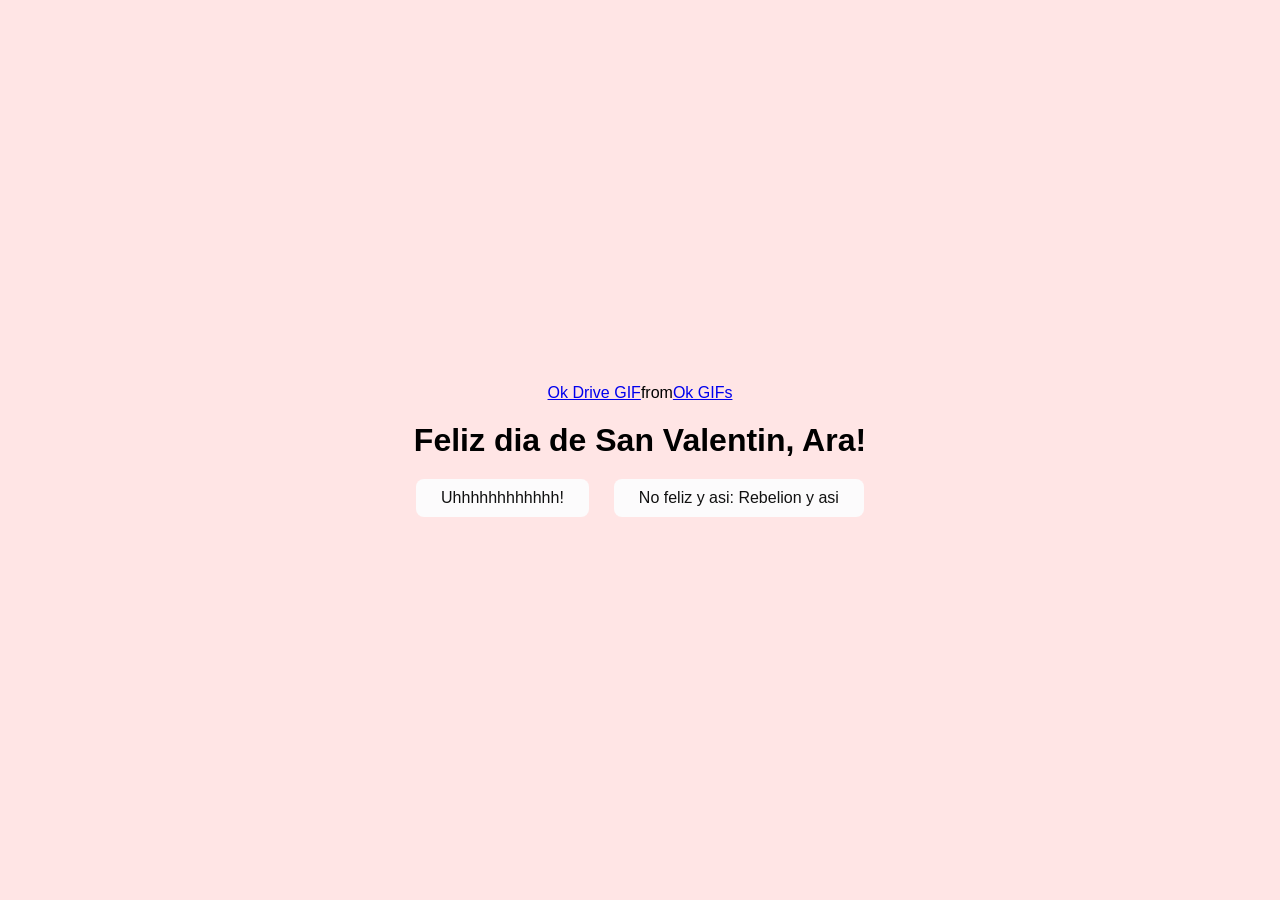
<file: index.html>
<!DOCTYPE html>
<html lang="en">
<head>
    <meta charset="UTF-8">
    <meta name="viewport" content="width=device-width, initial-scale=1.0">
   <link rel="stylesheet" href="style.css">
    <title>Document</title>
</head>
<body>
    <div class="container">
        <div class="tenor-gif-embed" data-postid="15384582447505476072" data-share-method="host" data-aspect-ratio="1" data-width="100%"><a href="https://tenor.com/view/ok-drive-gif-15384582447505476072">Ok Drive GIF</a>from <a href="https://tenor.com/search/ok-gifs">Ok GIFs</a></div> <script type="text/javascript" async src="https://tenor.com/embed.js"></script>
        <h1>Feliz dia de San Valentin, Ara!</h1>
        <div class="btn">
            <a href="si.html">Uhhhhhhhhhhhh!</a>
            <a href="no1.html">No feliz y asi: Rebelion y asi</a>
        </div>
    </div>
</body>
</html>
</file>
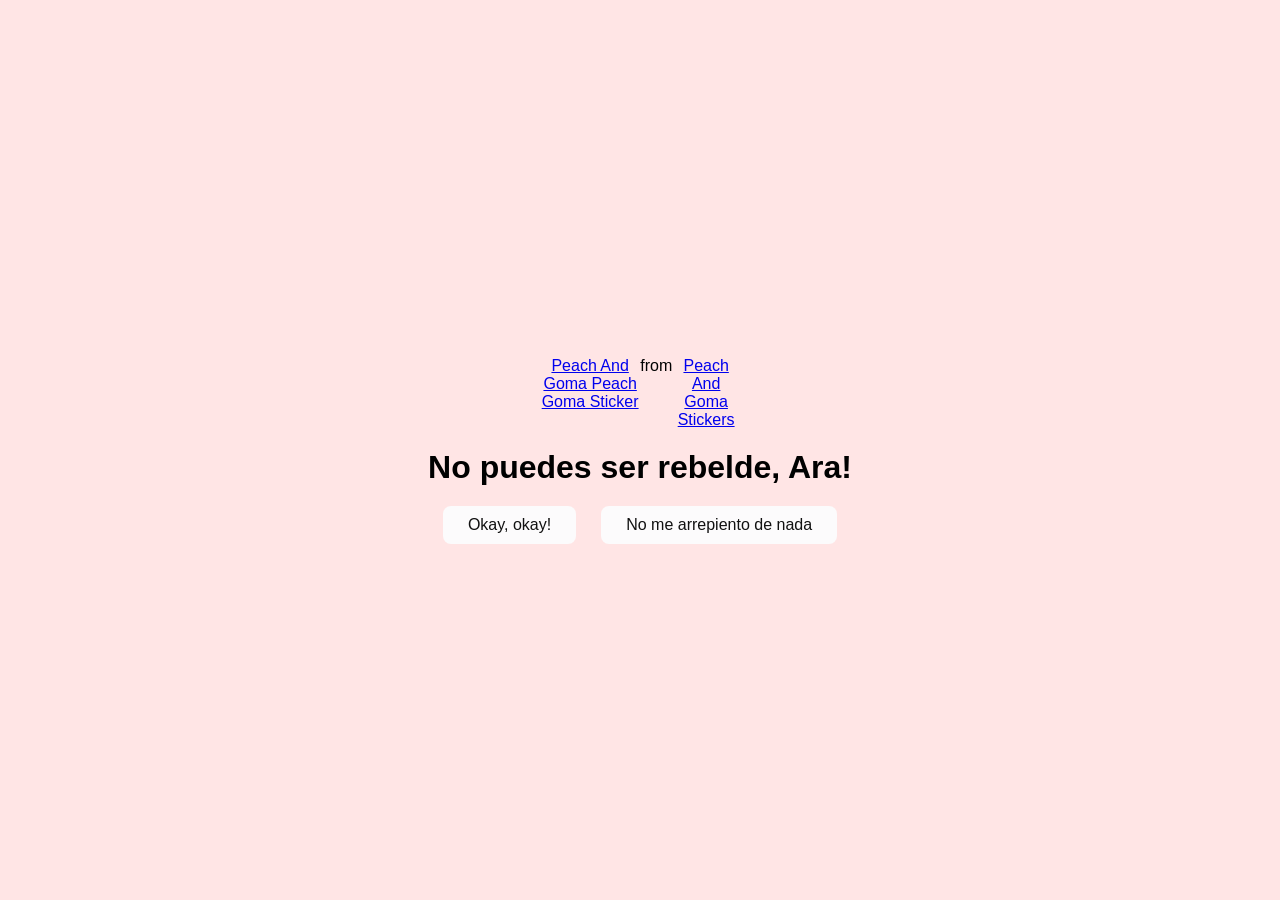
<file: no1.html>
<!DOCTYPE html>
<html lang="en">
<head>
    <meta charset="UTF-8">
    <meta name="viewport" content="width=device-width, initial-scale=1.0">
   <link rel="stylesheet" href="style.css">
    <title>Document</title>
</head>
<body>
    <div class="container">
        <div class="tenor-gif-embed" data-postid="2519951546603969360" data-share-method="host" data-aspect-ratio="1.0641" data-width="100%"><a href="https://tenor.com/view/peach-and-goma-peach-goma-peachy-goma-peach-cat-goma-peach-gif-2519951546603969360">Peach And Goma Peach Goma Sticker</a>from <a href="https://tenor.com/search/peach+and+goma-stickers">Peach And Goma Stickers</a></div> <script type="text/javascript" async src="https://tenor.com/embed.js"></script>
        <h1>No puedes ser rebelde, Ara!</h1>
        <div class="btn">
            <a href="index.html".html">Okay, okay!</a>
            <a href="no2.html">No me arrepiento de nada</a>
        </div>
    </div>
</body>
</html>
</file>
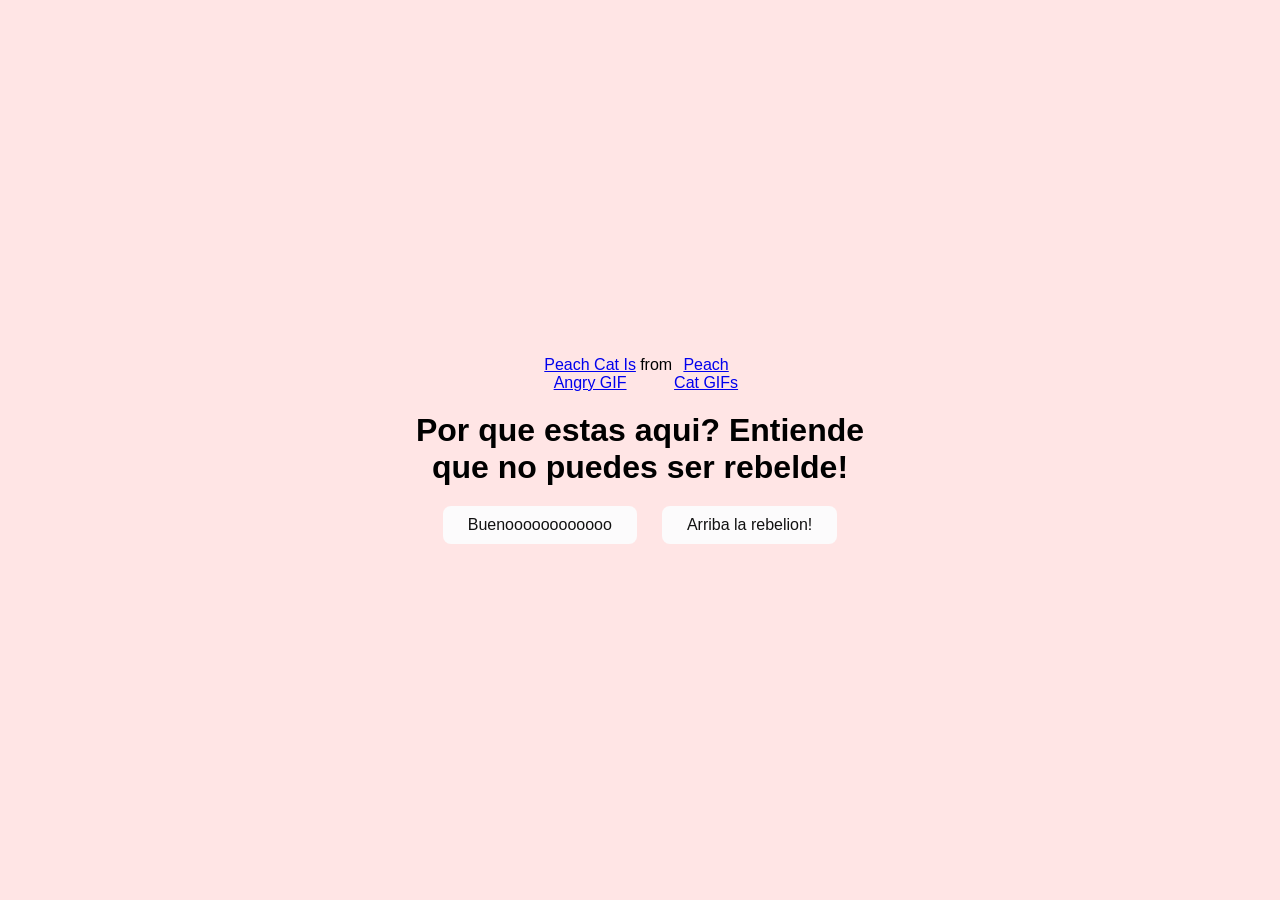
<file: no2.html>
<!DOCTYPE html>
<html lang="en">
<head>
    <meta charset="UTF-8">
    <meta name="viewport" content="width=device-width, initial-scale=1.0">
   <link rel="stylesheet" href="style.css">
    <title>Document</title>
</head>
<body>
    <div class="container">
        <div class="tenor-gif-embed" data-postid="11408513266464852809" data-share-method="host" data-aspect-ratio="1.02655" data-width="100%"><a href="https://tenor.com/view/peach-cat-is-angry-has-grenade-blow-u-up-gif-11408513266464852809">Peach Cat Is Angry GIF</a>from <a href="https://tenor.com/search/peach+cat-gifs">Peach Cat GIFs</a></div> <script type="text/javascript" async src="https://tenor.com/embed.js"></script>
        <h1>Por que estas aqui? Entiende que no puedes ser rebelde!</h1>
        <div class="btn">
            <a href="index.html">Buenoooooooooooo</a>
            <a href="#" id="random-btn">Arriba la rebelion!</a>
        </div>
    </div>
    <script src="script.js"></script>
</body>
</html>
</file>
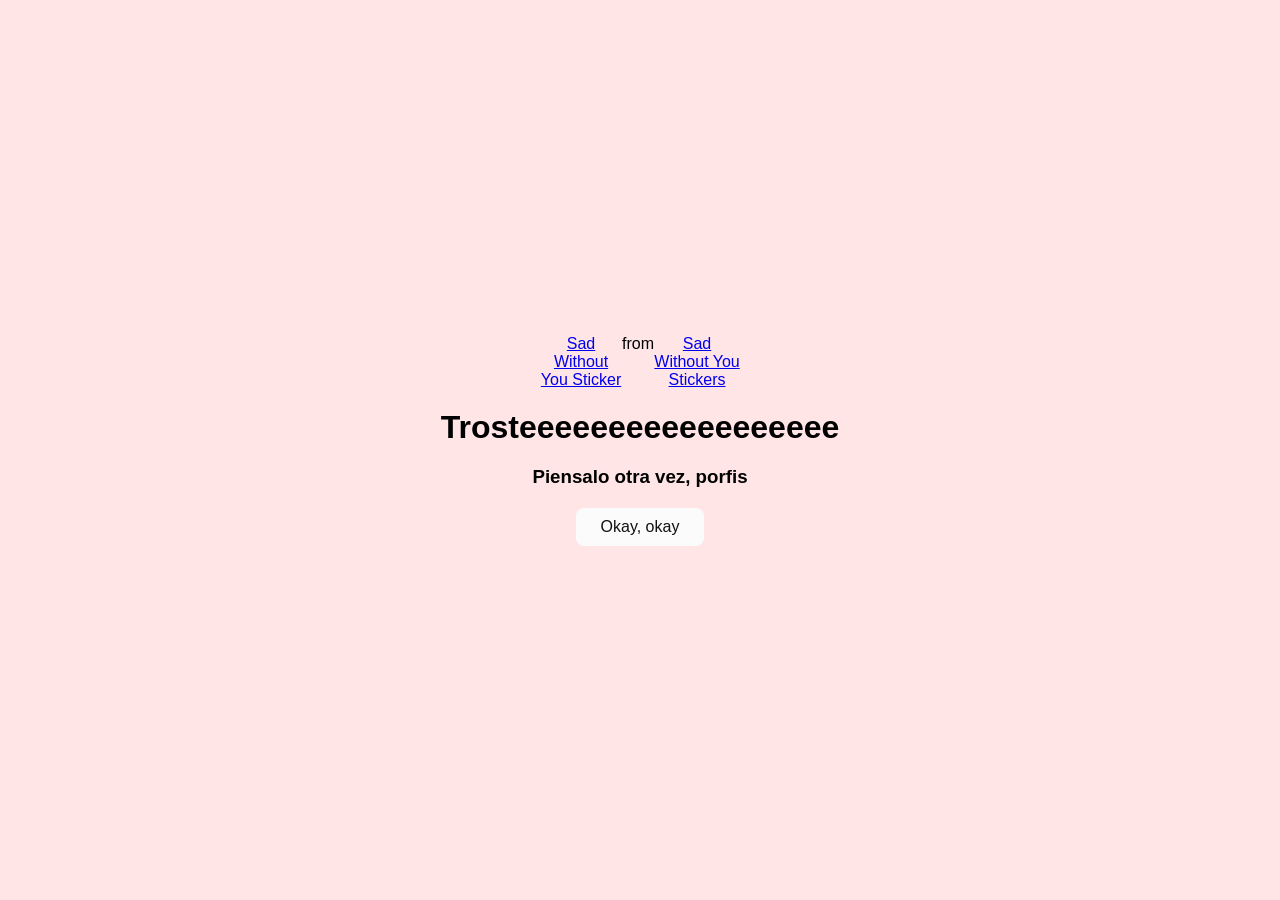
<file: no4.html>
<!DOCTYPE html>
<html lang="en">
<head>
    <meta charset="UTF-8">
    <meta name="viewport" content="width=device-width, initial-scale=1.0">
   <link rel="stylesheet" href="style.css">
    <title>Document</title>
</head>
<body>
    <div class="container">
        <div class="tenor-gif-embed" data-postid="12820893153488321136" data-share-method="host" data-aspect-ratio="1.5493" data-width="100%"><a href="https://tenor.com/view/sad-without-you-gif-12820893153488321136">Sad Without You Sticker</a>from <a href="https://tenor.com/search/sad+without+you-stickers">Sad Without You Stickers</a></div> <script type="text/javascript" async src="https://tenor.com/embed.js"></script>
        <h1>Trosteeeeeeeeeeeeeeeeee</h1>
        <h3>Piensalo otra vez, porfis</h3>

        <div class="btn">
            <a href="si4.html">Okay, okay</h3>

        </div>
    </div>
    <script src="script.js"></script>
</body>
</html>
</file>
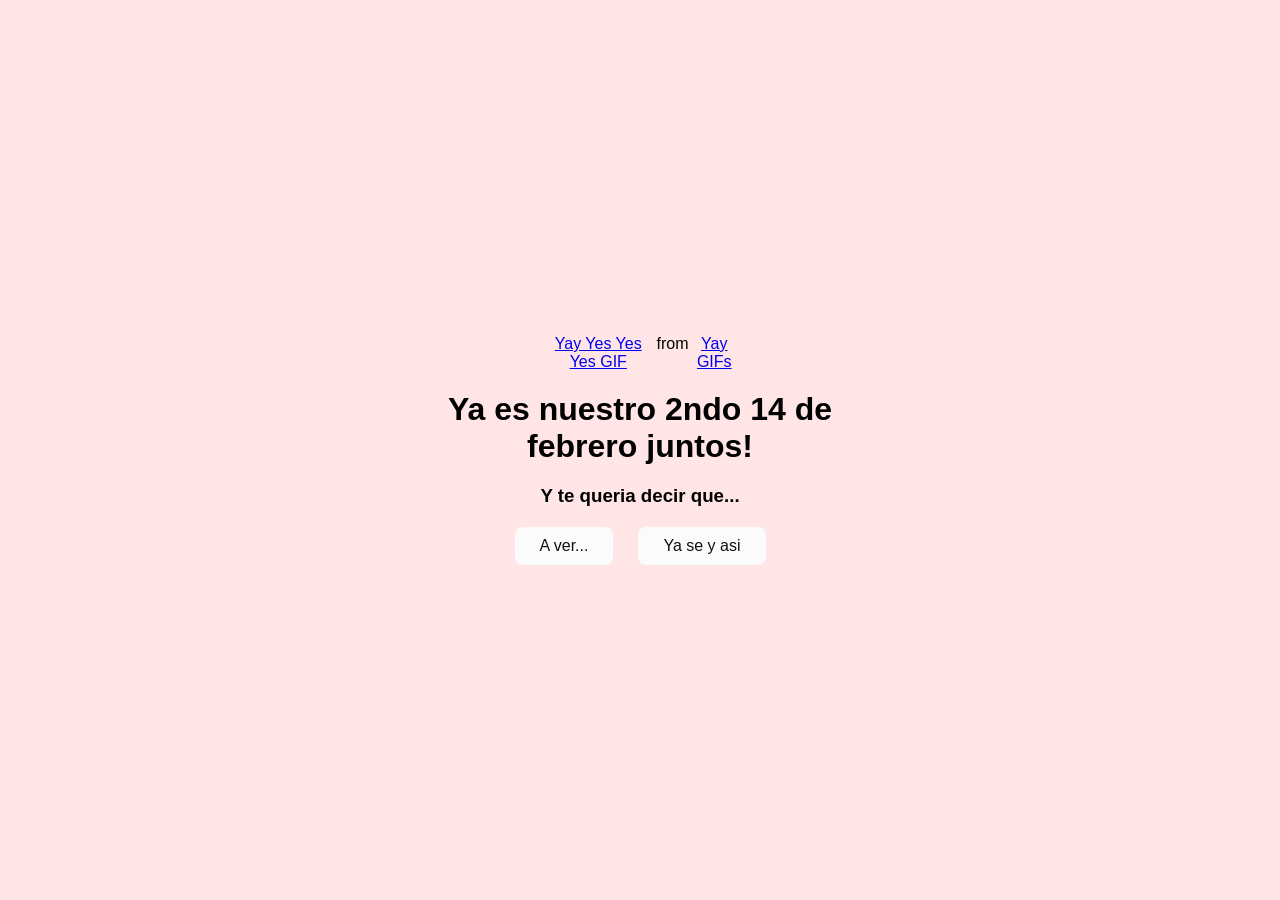
<file: si.html>
<!DOCTYPE html>
<html lang="en">
<head>
    <meta charset="UTF-8">
    <meta name="viewport" content="width=device-width, initial-scale=1.0">
   <link rel="stylesheet" href="style.css">
    <title>Document</title>
</head>
<body>
    <div class="container">
        <div class="tenor-gif-embed" data-postid="648139988884114922" data-share-method="host" data-aspect-ratio="1" data-width="100%"><a href="https://tenor.com/view/yay-yes-yes-yes-cheering-happy-pumped-gif-648139988884114922">Yay Yes Yes Yes GIF</a>from <a href="https://tenor.com/search/yay-gifs">Yay GIFs</a></div> <script type="text/javascript" async src="https://tenor.com/embed.js"></script>
        <h1>Ya es nuestro 2ndo 14 de febrero juntos!</h1>
        <h3>Y te queria decir que...</h3>

        <div class="btn">
            <a href="si2.html">A ver...</a>
            <a href="no1.html">Ya se y asi</a>
        </div>
    </div>
</body>
</html>
</file>
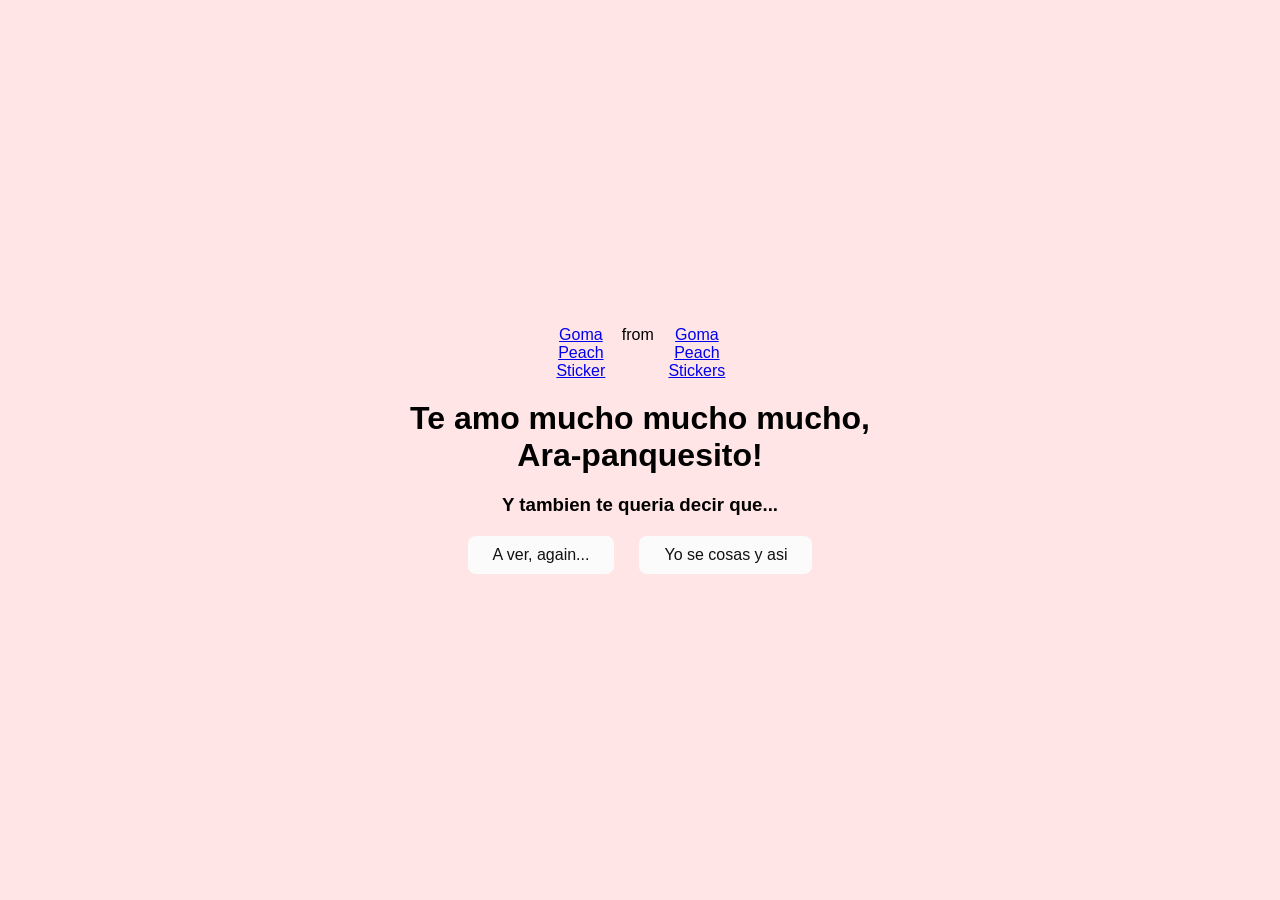
<file: si2.html>
<!DOCTYPE html>
<html lang="en">
<head>
    <meta charset="UTF-8">
    <meta name="viewport" content="width=device-width, initial-scale=1.0">
   <link rel="stylesheet" href="style.css">
    <title>Document</title>
</head>
<body>
    <div class="container">
        <div class="tenor-gif-embed" data-postid="6584494481810539682" data-share-method="host" data-aspect-ratio="1" data-width="100%"><a href="https://tenor.com/view/goma-peach-gif-6584494481810539682">Goma Peach Sticker</a>from <a href="https://tenor.com/search/goma+peach-stickers">Goma Peach Stickers</a></div> <script type="text/javascript" async src="https://tenor.com/embed.js"></script>
        <h1>Te amo mucho mucho mucho, Ara-panquesito!</h1>
        <h3>Y tambien te queria decir que...</h3>

        <div class="btn">
            <a href="si3.html">A ver, again...</a>
            <a href="no1.html">Yo se cosas y asi</a>
        </div>
    </div>
</body>
</html>
</file>
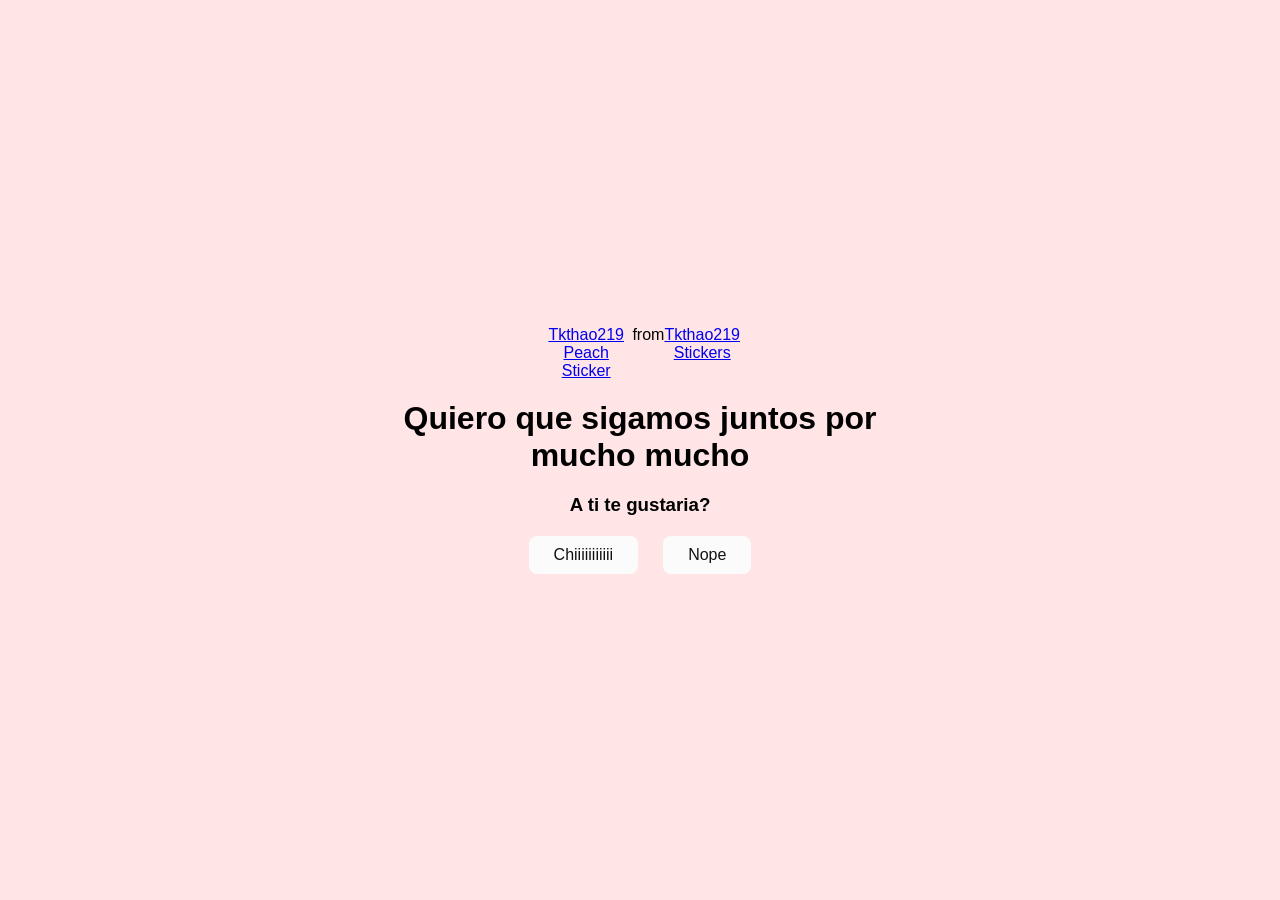
<file: si3.html>
<!DOCTYPE html>
<html lang="en">
<head>
    <meta charset="UTF-8">
    <meta name="viewport" content="width=device-width, initial-scale=1.0">
   <link rel="stylesheet" href="style.css">
    <title>Document</title>
</head>
<body>
    <div class="container">
        <div class="tenor-gif-embed" data-postid="27629242" data-share-method="host" data-aspect-ratio="1.01911" data-width="100%"><a href="https://tenor.com/view/tkthao219-peach-goma-gif-27629242">Tkthao219 Peach Sticker</a>from <a href="https://tenor.com/search/tkthao219-stickers">Tkthao219 Stickers</a></div> <script type="text/javascript" async src="https://tenor.com/embed.js"></script>
        <h1>Quiero que sigamos juntos por mucho mucho</h1>
        <h3>A ti te gustaria?</h3>

        <div class="btn">
            <a href="si4.html">Chiiiiiiiiiii</a>
            <a href="no4.html">Nope</a>
        </div>
    </div>
</body>
</html>
</file>
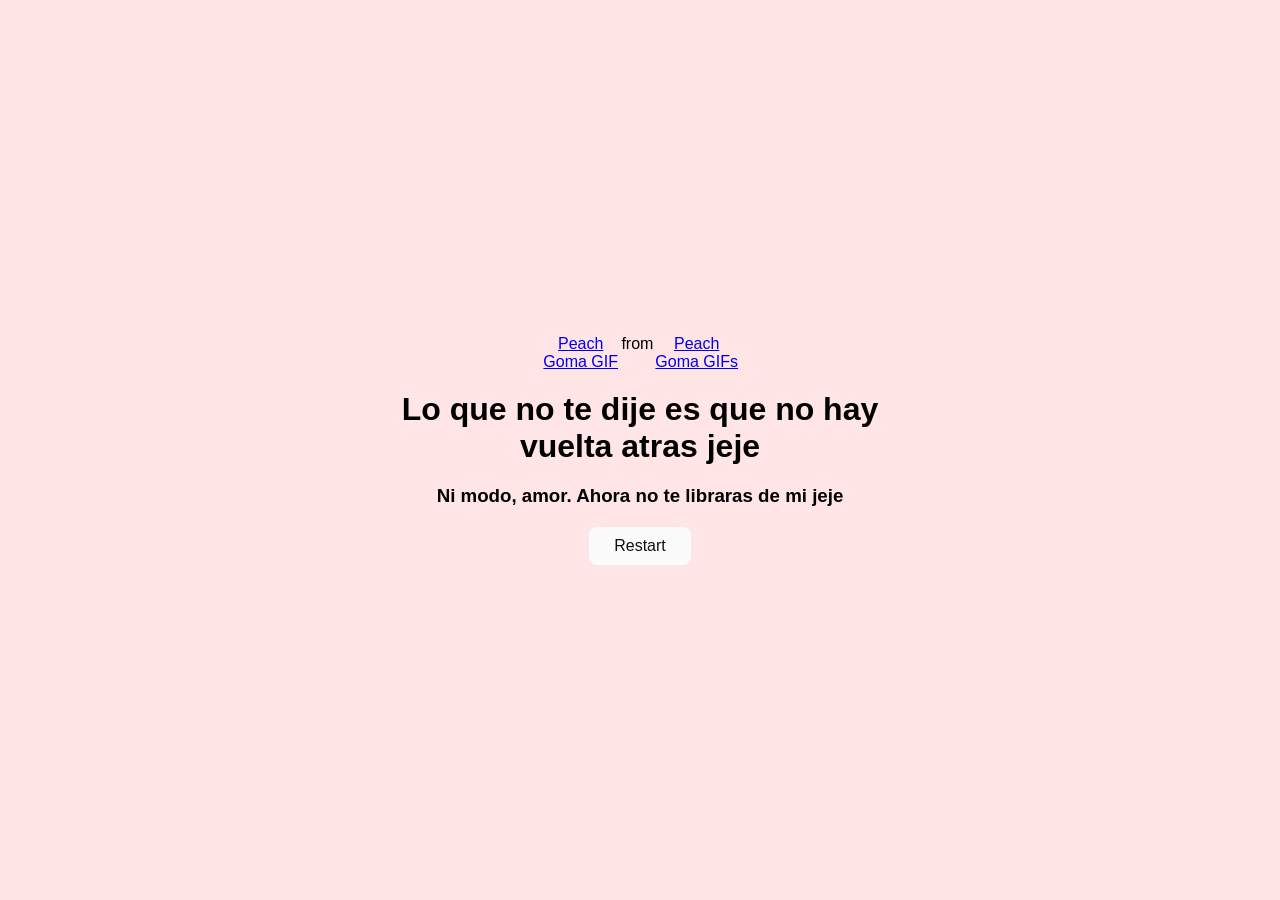
<file: si4.html>
<!DOCTYPE html>
<html lang="en">
<head>
    <meta charset="UTF-8">
    <meta name="viewport" content="width=device-width, initial-scale=1.0">
   <link rel="stylesheet" href="style.css">
    <title>Document</title>
</head>
<body>
    
    <div class="container">
        <div class="tenor-gif-embed" data-postid="2063558911000962789" data-share-method="host" data-aspect-ratio="1.13182" data-width="100%"><a href="https://tenor.com/view/peach-goma-gif-2063558911000962789">Peach Goma GIF</a>from <a href="https://tenor.com/search/peach+goma-gifs">Peach Goma GIFs</a></div> <script type="text/javascript" async src="https://tenor.com/embed.js"></script>
        <h1>Lo que no te dije es que no hay vuelta atras jeje</h1>
        <h3>Ni modo, amor. Ahora no te libraras de mi jeje</h3>
        
        <div class="btn">
            <a href="index.html">Restart</a>
        </div>
</body>
</html>
</file>
<file: style.css>
* {
    margin: 0;
    padding: 0;
    box-sizing: border-box;
    font-family: sans-serif;
}

body {
    position: relative;
    width: 100%;
    min-height: 100vh;
    display: flex;
    justify-content: center;
    align-items: center;
    background-color: #ffe5e5;
}

.container {
    display: flex;
    flex-direction: column;
    text-align: center;
    align-items: center;
    gap: 20px;
    max-width: 500px;
    margin: 20px;
}

.container .tenor-gif-embed {
    display: flex;
    max-width: 200px;
}

.container .btn {
    display: flex;
    gap: 25px;
}

.btn a {
    text-decoration: none;
    color: #111;
    background: #fcfbfc;
    padding: 10px 25px;
    border-radius: 8px;
    box-shadow: 0.5rem 1rem 3rem hsl(0, 0, 0, 0.3);
}
</file>
